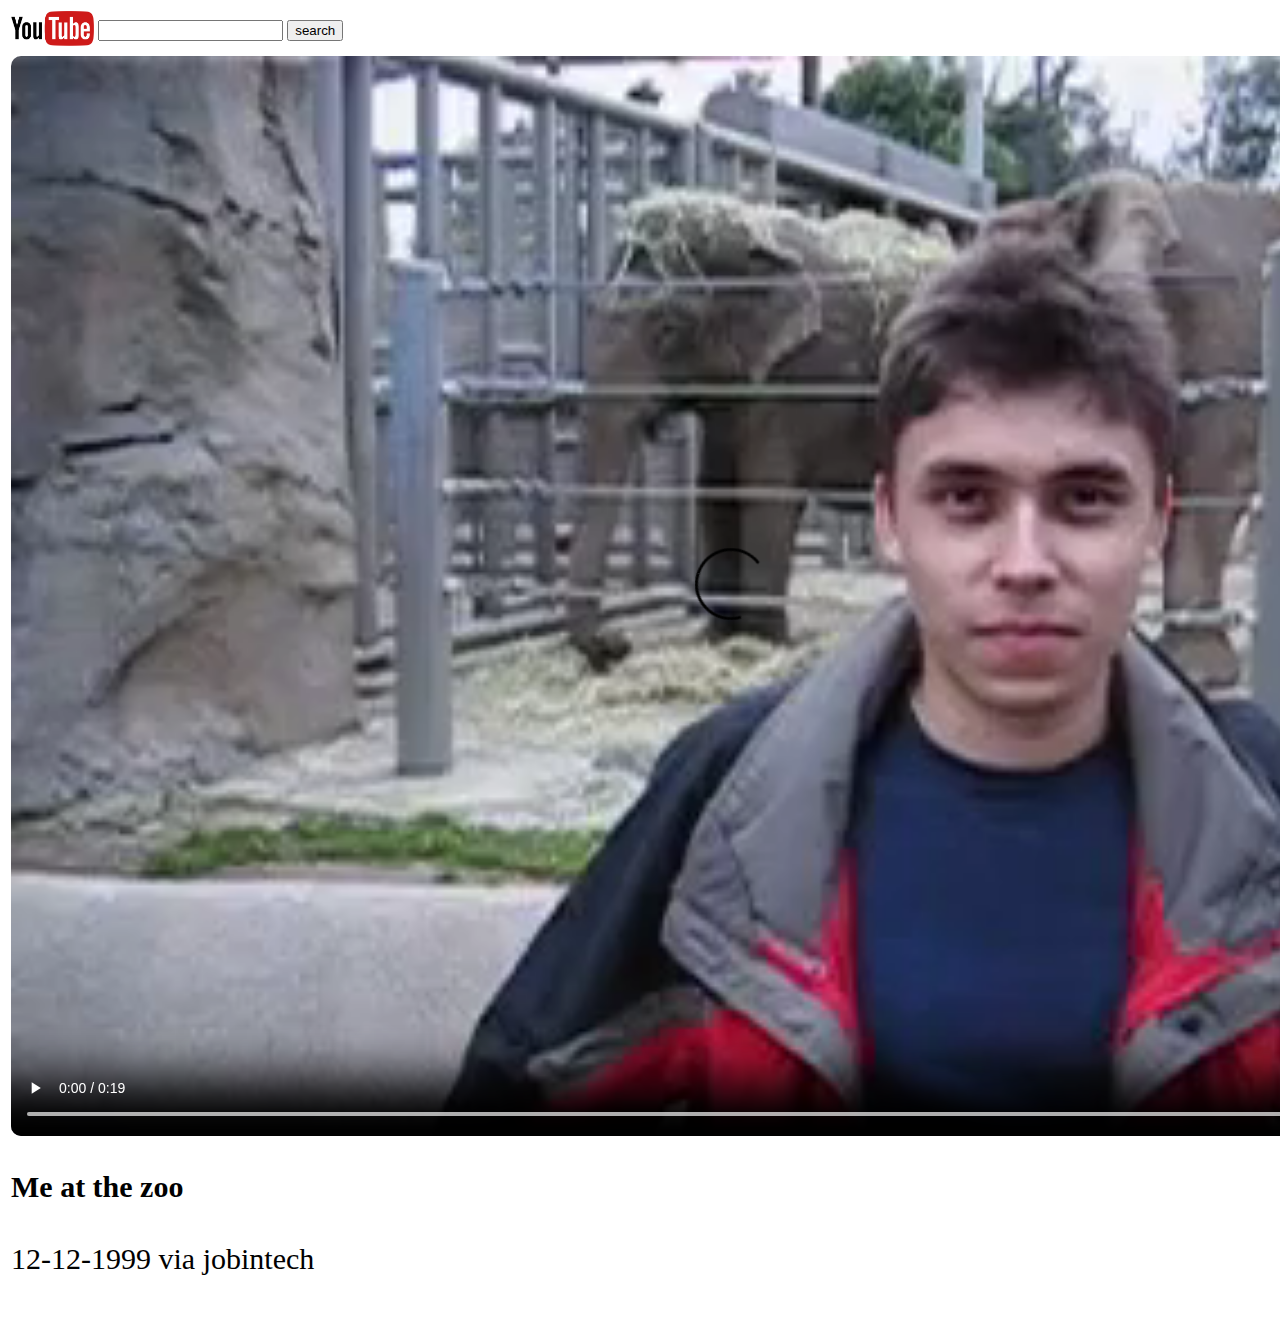
<file: chalenge 2/index.html>
<!--
  This is a starting index.html for your youtube clone, take the time necessary to follow the steps described in your Readme file or in the platform.
  Good luck !
-->
<!DOCTYPE html>
<html lang="en">
<head>
  <meta charset="UTF-8">
  <meta name="viewport" content="width=device-width, initial-scale=1.0">
  <title>My 99 youtube clone</title>
  <link rel="stylesheet" href="youtube.css">
</head>
<body>
  <table id="logo_search">
    <tr>
        <td> <img src="Logo_of_YouTube_(2015-2017).svg.png" alt="youtube's logo" height="35px" width="auto"></td>
        <td> <input type="text"> <input type="submit" value="search"> </td>
    </tr>
  </table>
   
  <table id="videos" >

    
    <tr>
      <td rowspan="3" colspan="2" > <video src="me-at-the-zoo.mp4" width="auto" height="1080" controls id="colum1"></video> <p id="p1"> <b>Me at the zoo</b> </p> <br> <p id="span">12-12-1999 via jobintech</p></td>
      <td><video src="me-at-the-zoo.mp4" width="450" height="auto" controls id="first"> </video> <p class="p2"> <b>Me at the zoo</b></p></td>
    </tr>

    <tr>
      <td><video src="me-at-the-zoo.mp4" width="450" height="auto" controls > </video> <p class="p2"> <b>Me at the zoo</b></p> </td>
    </tr>

    <tr>
      <td><video src="me-at-the-zoo.mp4" width="450" height="auto" controls > </video> <p class="p2"> <b>Me at the zoo</b></p></td>
    </tr>
    

  </table>


  
</body>
</html>
</file>
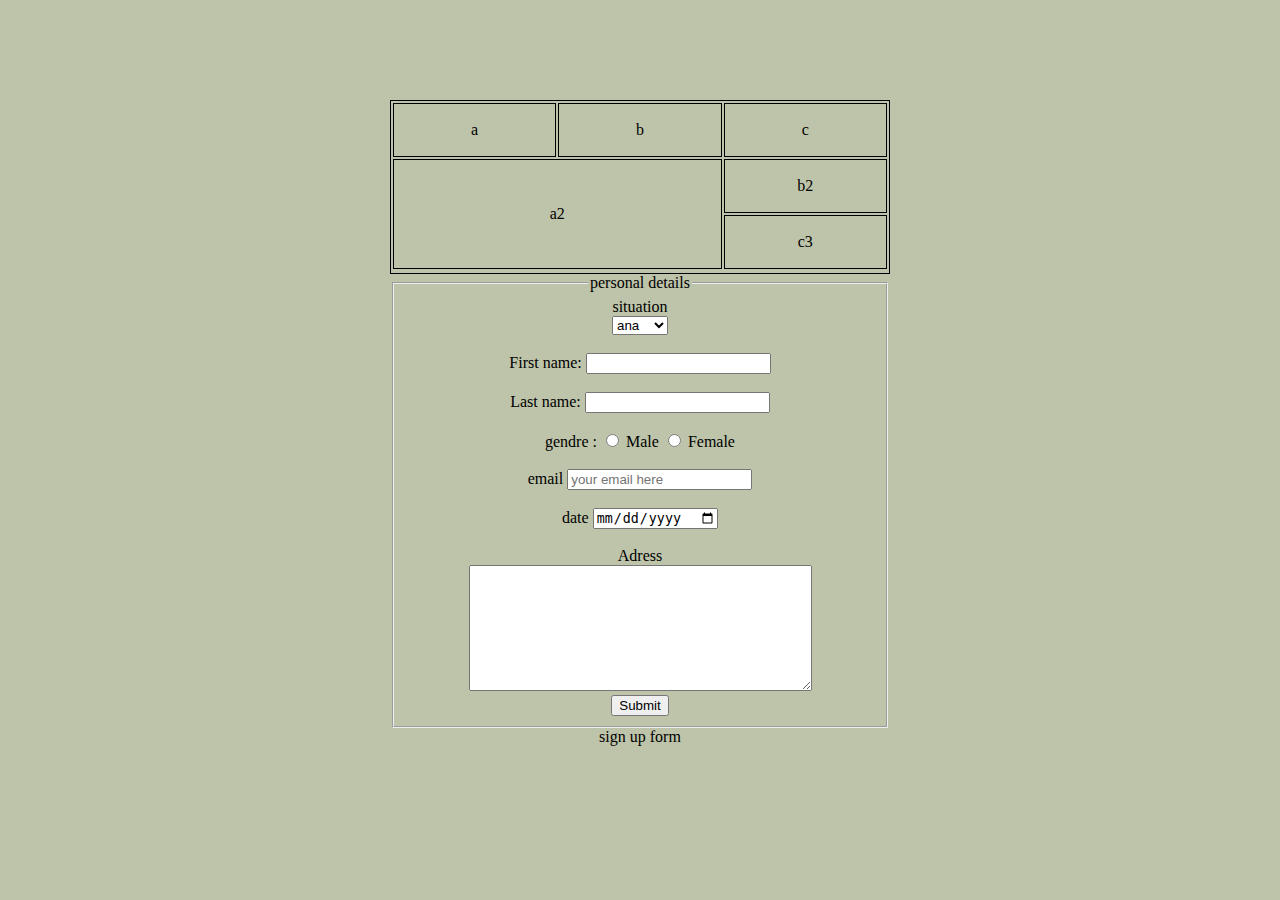
<file: Picasso.html>
<!DOCTYPE html>
<html>
    <head>
        <meta charset="utf_8">
        <title> Picasso Table / Signup Form</title>
        <link rel="stylesheet" href="picasso.css">
    </head>
    <body>
        <!-- Recreation of atable-->
        <div id="table">
        <table>
             
                <tr>
                    <td rowspan="2">a</td>
                    <td rowspan="2">b</td>
                    <td colspan="2" rowspan="2">c</td>
                </tr>
                <tr></tr>
                <tr>
                    <td colspan="2" rowspan="2">a2</td>
                    <td colspan="2" >b2</td>   
                </tr>
                <td>c3</td>
                <tr></tr>  
        </table>
            </div>

<!-- A sign up form-->
           
           <div id="forme"> 
           <form target="_blank" method="get" autocomplete="on"></form>
           <fieldset>
           <legend>personal details</legend>
              
            <!-- options-->
             <label for="moi et moi">situation</label> <br>
               <select id="cars" name="cars">
                 <option value="ana">ana</option>
                 <option value="howa">howa</option>
                 <option value="fiat">hiya</option>
                 <option value="homa">homa</option>
                 </select> <br><br>
              
                  <!--text field for names and -->
                  <label >First name:</label>
                  <input type="text"><br><br>
                  <label>Last name:</label>
                  <input type="text" ><br><br>
                        
                      
                  <label > gendre : </label> 
                  <input type="radio" id="gender" name="gender" value="male"/> Male    
                  <input type="radio" id="gender" name="gender" value="female"/> Female <br/> <br>   
                    
                  <label> email</label>
                  <input type="email" name="email" placeholder="your email here"> <br> <br>
                    
                  <label > date</label>
                  <input type="date">
                  <br><br>

                  <label> Adress </label><br>
                  <textarea name="message" rows="8" cols="40"> 
                  </textarea>

                  <br>
                  <input type="submit" value="Submit">
                  </fieldset>
                  </form>
                  <caption> sign up form </caption>
                  </div>
    </body>
</html>
</file>
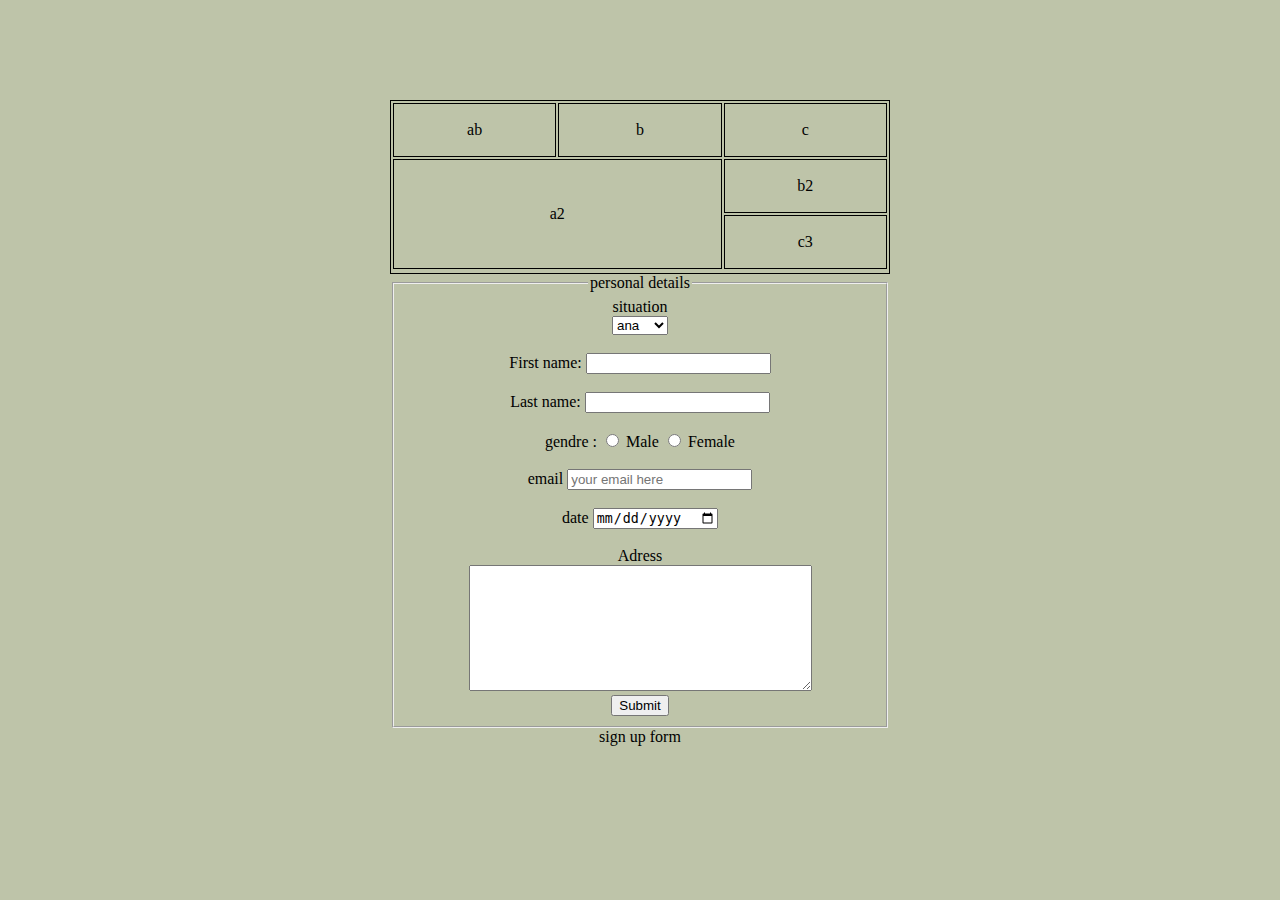
<file: picasso/Picasso.html>
<!DOCTYPE html>
<html>
    <head>
        <meta charset="utf_8">
        <title> Picasso Table / Signup Form</title>
        <link rel="stylesheet" href="picasso.css">
    </head>
    <body>
        <!-- Recreation of atable-->
        <div id="table">
        <table>
                <tr>
                    <td rowspan="2">ab</td>
                    <td rowspan="2">b</td>
                    <td colspan="2" rowspan="2">c</td>
                </tr>
                <tr></tr>
                <tr>
                    <td colspan="2" rowspan="2">a2</td>
                    <td colspan="2" >b2</td>   
                </tr>
                <td>c3</td>
                <tr></tr>  
        </table>
            </div>

<!-- A sign up form-->
           
           <div id="forme"> 
           <form target="_blank" method="get" autocomplete="on"></form>
           <fieldset>
           <legend>personal details</legend>
              
            <!-- options-->
             <label for="moi et moi">situation</label> <br>
               <select id="cars" name="cars">
                 <option value="ana">ana</option>
                 <option value="howa">howa</option>
                 <option value="fiat">hiya</option>
                 <option value="homa">homa</option>
                 </select> <br><br>
              
                  <!--text field for names and -->
                  <label >First name:</label>
                  <input type="text"><br><br>
                  <label>Last name:</label>
                  <input type="text" ><br><br>
                        
                      
                  <label > gendre : </label> 
                  <input type="radio" id="gender" name="gender" value="male"/> Male    
                  <input type="radio" id="gender" name="gender" value="female"/> Female <br/> <br>   
                    
                  <label> email</label>
                  <input type="email" name="email" placeholder="your email here"> <br> <br>
                    
                  <label > date</label>
                  <input type="date">
                  <br><br>

                  <label> Adress </label><br>
                  <textarea name="message" rows="8" cols="40"> 
                  </textarea>

                  <br>
                  <input type="submit" value="Submit">
                  </fieldset>
                  </form>
                  <caption> sign up form </caption>
                  </div>
    </body>
</html>
</file>
<file: chalenge 2/youtube.css>
#colum1 {
    margin-right: 150px;
}
#p1{ 
    font-size: 30px;
    margin-bottom: -10px;
}
#span{
    font-size: 30px;
 }

.p2{ 
    font-size: 30px;
    font-weight: bold;
    margin-top: 0px;
    margin-bottom: -20px;
}


video{
    border-radius: 10px;
}
#first {
    margin-top: 30px;
}
.second {
    margin-top: -80px;
}
</file>
<file: picasso.css>
body{
    background-color: rgba(179, 186, 154, 0.855);
    margin-top: 100px;
    
}
table, th, td {
    margin: auto;
    border: 1px solid;
    width: 500px;
    text-align: center;
  }
  div{
    margin-top: 50px;
    text-align: center;
    margin: auto;
    width: 500px;
  }
   
  td{
    width: 50px;
    height: 50px;
  }
</file>
<file: picasso/picasso.css>
body{
    background-color: rgba(179, 186, 154, 0.855);
    margin-top: 100px;
    
}
table, th, td {
    margin: auto;
    border: 1px solid;
    width: 500px;
    text-align: center;
  }
  div{
    margin-top: 50px;
    text-align: center;
    margin: auto;
    width: 500px;
  }
   
  td{
    width: 50px;
    height: 50px;
  }
</file>
